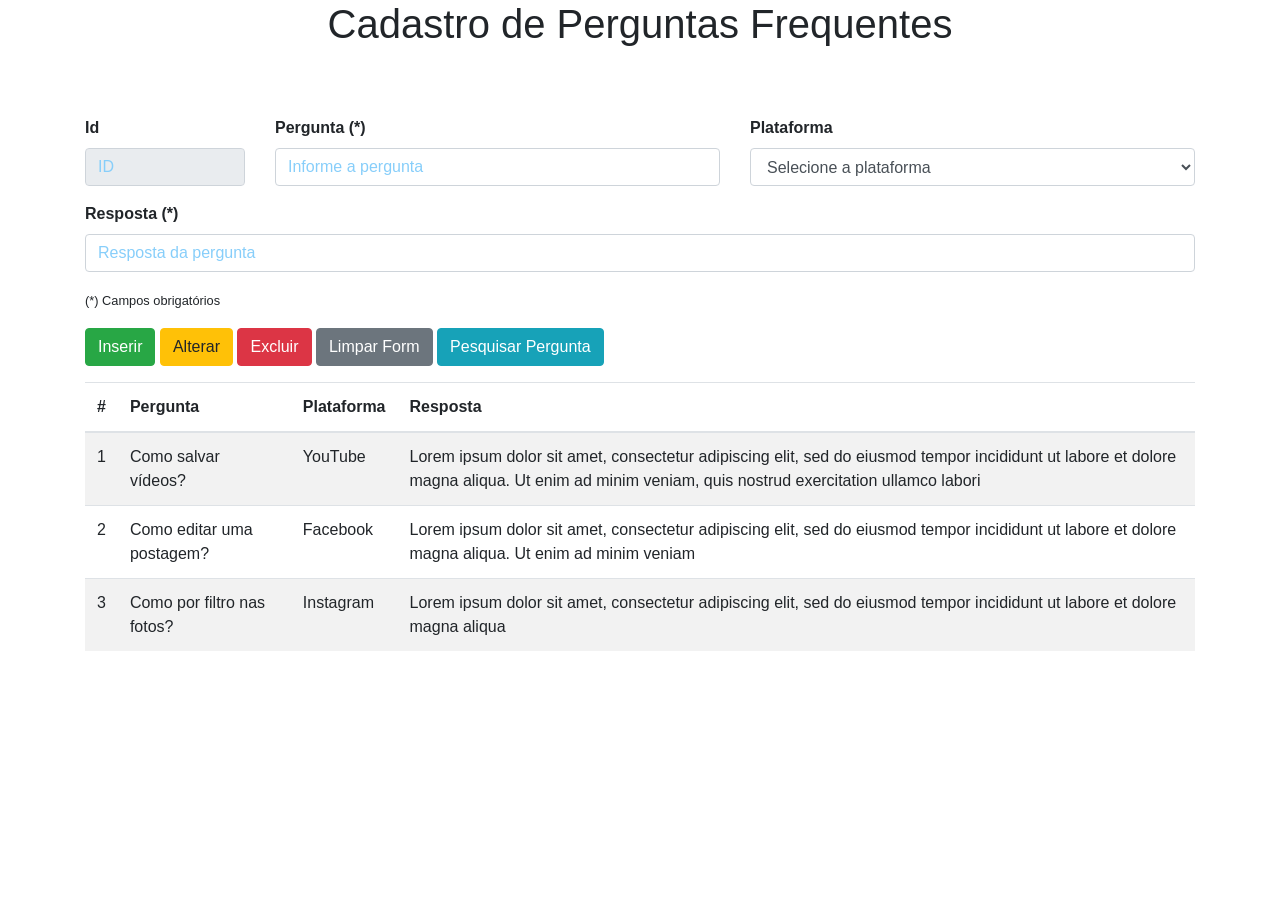
<file: index.html>
<!-- tiaw: cadastro dos perguntas frequentes -->

<!DOCTYPE html>
<html lang="en">

<head>
    <meta charset="UTF-8">
    <meta name="viewport" content="width=device-width, initial-scale=1.0">
    <meta http-equiv="X-UA-Compatible" content="ie=edge">
    <title>Cadastro de Perguntas Frequentes</title>
    <link rel="stylesheet" href="https://stackpath.bootstrapcdn.com/bootstrap/4.1.0/css/bootstrap.min.css">
    <link rel="stylesheet" href="style.css">
</head>

<body onload="init()">
    <h1>Cadastro de Perguntas Frequentes</h1>

    <div class="container">
        <div class="row">
            <div id="msg" class="col-sm-10 offset-sm-1 ">
                <!--<div class="alert alert-warning">Contato não encontrado.</div>-->
            </div>
        </div>

        <form id="form-perg">
            <div class="form-group row">
                <div class="col-sm-2">
                    <label for="inputId">Id</label>
                    <input type="text" class="form-control" id="inputId" placeholder="ID" disabled>
                </div>
                <div class="col-sm-5">
                    <label for="inputPerg">Pergunta (*)</label>
                    <input type="text" class="form-control" id="inputPerg" required placeholder="Informe a pergunta">
                </div>
          
                <div class="col-sm-5">
                    <label for="inputCategoria">Plataforma</label>
                    <select name="filtro_categoria" id="filtro_categoria" class="form-control">
                        <option value="">Selecione a plataforma</option>
                        <option value="Facebook">Facebook</option>
                        <option value="Instagram">Instagram</option>
                        <option value="Youtube">YouTube</option>
                    </select>
                </div>
            </div>
          
            <div class="form-group row">    
                <div class="col-sm-12">
                    <label for="inputResp">Resposta (*)</label>
                    <input type="text" class="form-control" id="inputResp" required placeholder="Resposta da pergunta">
                </div>
              
            </div>
        
          
            <div class="form-group row">
                <div class="col-sm-4">
                    <small>(*) Campos obrigatórios</small>
                </div>
            </div>
            <div class="form-group row">
                <div class="col-sm-6">
                    <input type="button" class="btn btn-success" id="btnInsert" value="Inserir">
                    <input type="button" class="btn btn-warning" id="btnUpdate" value="Alterar">
                    <input type="button" class="btn btn-danger" id="btnDelete" value="Excluir">
                    <input type="button" class="btn btn-secondary" id="btnClear" value="Limpar Form">
                   <a href="lista_perg.html"><input type="button" class="btn btn-info" id="btnClear" value="Pesquisar Pergunta"></a>
                  
                </div>
        
    </div>
        </form>

        <div class="row">
            <div class="col-sm-12">
                <table id="grid-perg" class="table table-striped">
                    <thead>
                        <tr>
                            <th scope="col">#</th>
                            <th scope="col">Pergunta</th>
                            <th scope="col">Plataforma</th>
                            <th scope="col">Resposta</th>
                        </tr>
                    </thead>
                    <tbody id="table-perg">
                        <tr>
                            <td scope="row">1</td>
                            <td></td>
                            <td></td>
                            <td></td>
                            <td></td>
                            <td></td>
                            <td></td>
                        </tr>
                    </tbody>
                </table>
            </div>
        </div>
    </div>

    <script src="https://ajax.googleapis.com/ajax/libs/jquery/1.8.3/jquery.min.js"></script>
    <script src="app.js"></script>
    <script>
        function exibePerg() {
            // Remove todas as linhas do corpo da tabela
            $("#table-perg").html("");

            // Popula a tabela com os registros do banco de dados
            for (i = 0; i < db.data.length; i++) {
                let perg = db.data[i];    
                $("#table-perg").append(`<tr><td scope="row">${perg.id}</td>
                                                <td>${perg.perg}</td>
                                                <td>${perg.categoria}</td>
                                                <td>${perg.resp}</td>
                                            </tr>`);
            }
        }

        function init() {
            // Adiciona funções para tratar os eventos 
            $("#btnInsert").click(function () {
                // Verfica se o formulário está preenchido corretamente
                if (!$('#form-perg')[0].checkValidity()) {
                    displayMessage("Preencha o formulário corretamente.");
                    return;
                }

                // Obtem os valores dos campos do formulário
                let campoPerg = $("#inputPerg").val();
                let campoCategoria = $('#filtro_categoria').val();
                let campoResp = $('#inputResp').val();
                
                let frequente = { perg: campoPerg, 
                    categoria: campoCategoria,
                    resp: campoResp };

                insertPerg(frequente);

                // Reexibe os contatos
                exibePerg();

                // Limpa o formulario
                $("#form-perg")[0].reset();
            });

            // Intercepta o click do botão Alterar
            $("#btnUpdate").click(function () {
                // Obtem os valores dos campos do formulário
                let campoId = $("#inputId").val();
                if (campoId == "") {
                    displayMessage("Selecione uma pergunta cadastrada para ser alterado.");
                    return;
                }
                let campoPerg = $("#inputPerg").val();
                let campoCategoria = $("#filtro_categoria").val();
                let campoResp = $('#inputResp').val();

                let frequente = { perg: campoPerg, 
                    categoria: campoCategoria,
                    resp: campoResp
                    };

                updatePerg(parseInt(campoId), frequente);

                // Reexibe os contatos
                exibePerg();

                // Limpa o formulario
                $("#form-perg")[0].reset();
            });

            // Intercepta o click do botão Excluir
            $("#btnDelete").click(function () {
                let campoId = $("#inputId").val();
                if (campoId == "") {
                    displayMessage("Selecione uma pergunta cadastrada a ser excluído.");
                    return;
                }
                deletePerg(parseInt(campoId));

                // Reexibe os contatos
                exibePerg();

                // Limpa o formulario
                $("#form-perg")[0].reset();
            });

            // Intercepta o click do botão Listar Contatos
            $("#btnClear").click(function () {
                $("#form-perg")[0].reset();
            });

            // Oculta a mensagem de aviso após alguns segundos
            $('#msg').bind("DOMSubtreeModified", function () {
                window.setTimeout(function () {
                    $(".alert").fadeTo(500, 0).slideUp(500, function () {
                        $(this).remove();
                    });
                }, 5000);
            });

            // Preenche o formulário quando o usuario clicar em uma linha da tabela 
            $("#grid-perg").on("click", "tr", function (e) {
                let linhaPerg = this;
                colunas = linhaPerg.querySelectorAll("td");

                $("#inputId").val(colunas[0].innerText);
                $("#inputPerg").val(colunas[1].innerText);
                $("#filtro_categoria").val(colunas[2].innerText);
                $("#inputResp").val(colunas[3].innerText);
            });

            exibePerg();
        }
    </script>
</body>
</html>
</file>
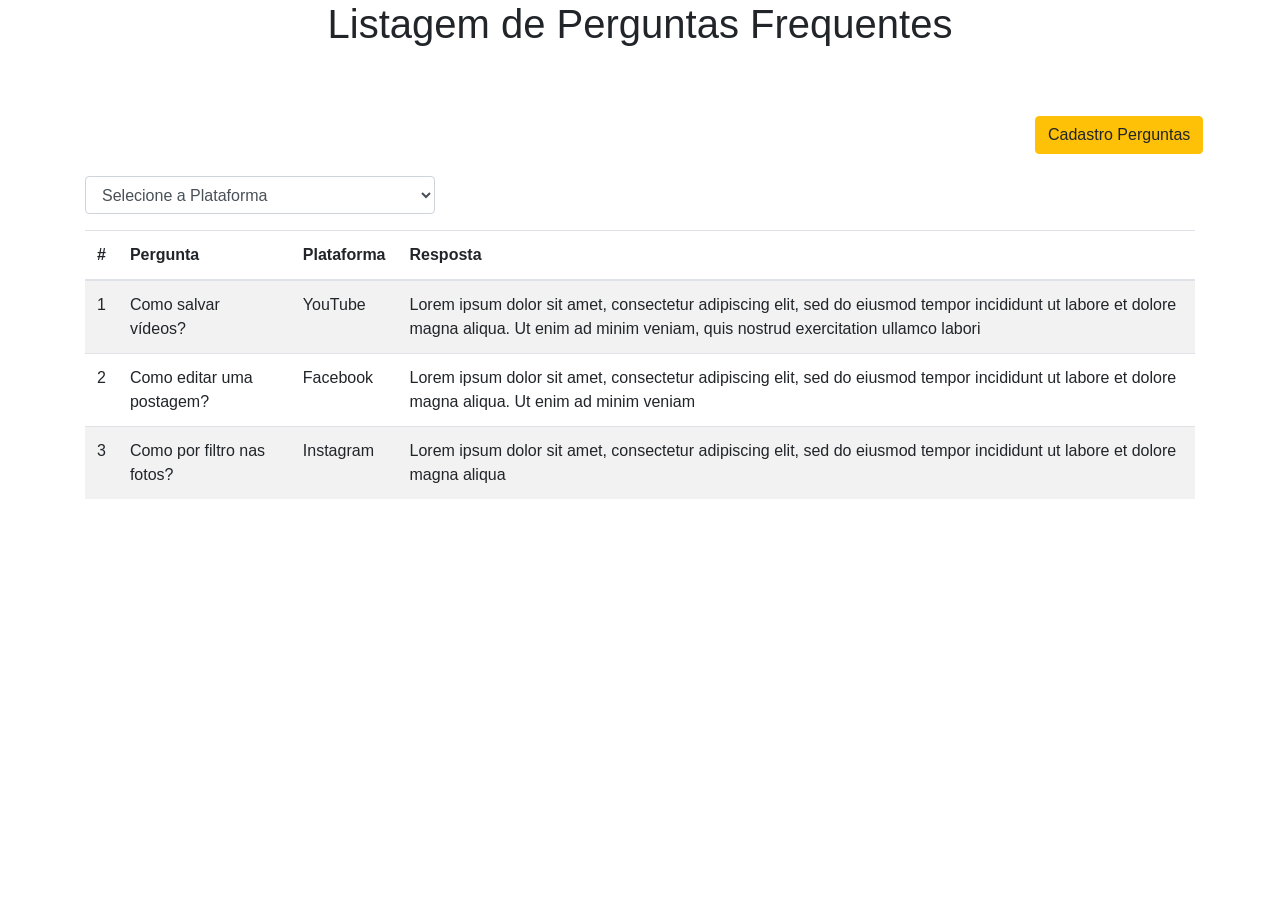
<file: lista_perg.html>
<!DOCTYPE html>
<html lang="en">

<head>
    <meta charset="UTF-8">
    <meta name="viewport" content="width=device-width, initial-scale=1.0">
    <meta http-equiv="X-UA-Compatible" content="ie=edge">
    <title>Listagem de Perguntas Frequentes</title>
    <link rel="stylesheet" href="https://stackpath.bootstrapcdn.com/bootstrap/4.1.0/css/bootstrap.min.css">
    <link rel="stylesheet" href="style.css">    
</head>

<body onload="ListaPerg()">
    <h1>Listagem de Perguntas Frequentes</h1>

    <div class="container">
        <div class="row">
            <div id="msg" class="col-sm-10 offset-sm-1 ">
                <!--<div class="alert alert-warning">Contato não encontrado.</div>-->
            </div>
        </div>

        <div class="row">
            <div id="msg" class="col-sm-2 offset-sm-10 ">
                <a href="index.html"><input type="button" class="btn btn-warning" id="btnClear" value="Cadastro Perguntas"></a>
            </div>
        </div>        
        
        <form id="form-perg">            
            <div class="form-group row">
               <!-- <div class="col-sm-4">
                  <select name="filtro_nome" id="filtro_nome" onchange="ListaSites()"  class="form-control">
                        <option value="">Selecione o Site</option>
                        <option value="Facebook">Facebook</option>
                        <option value="Instagram">Instagram</option>
                        <option value="YouTube">YouTube</option>
                    </select>
                </div> -->
                  <div class="col-sm-4">
                    <select name="filtro_categoria" id="filtro_categoria" onchange="ListaPerg()"  class="form-control">
                        <option value="">Selecione a Plataforma</option>
                        <option value="YouTube">YouTube</option>
                        <option value="Instagram">Instagram</option>
                        <option value="Facebook">Facebook</option>
                    </select>
                </div>
            </div>
        </form>


        <div class="row">
            <div class="col-sm-12">
                <table id="grid-perg" class="table table-striped">
                    <thead>
                        <tr>
                            <th scope="col">#</th>
                            <th scope="col">Pergunta</th>
                            <th scope="col">Plataforma</th>
                            <th scope="col">Resposta</th>
                        </tr>
                    </thead>
                    <tbody id="table-perg">
                    </tbody>
                </table>
            </div>
        </div>
    </div>

    <script src="https://ajax.googleapis.com/ajax/libs/jquery/1.8.3/jquery.min.js"></script>
    <script src="app.js"></script>
    <script>
        // função para listar na tabela os contatos que estão associados aos filtros 
        function ListaPerg() {
            
            // Obtem os dados informados pelo usuário nos filtros
           // let fn = document.getElementById('filtro_nome').value; 
            let fcg = document.getElementById('filtro_categoria').value;

            // limpa a lista de contatos apresentados
            $("#table-perg").empty();

            // Popula a tabela com os registros do banco de dados
            for (let index = 0; index < db.data.length; index++) {
                const perg = db.data[index];

                // Verifica se os dados do contato batem com os filtros
                if // ((site.nome == fn) || (fn == '')) &&
                    ((perg.categoria == fcg) || (fcg == '')) { 
                    
                    // Inclui o contato na tabela    
                    $("#table-perg").append(`<tr>
                        <td scope="row">${perg.id}</td>
                        <td>${perg.perg}</td>
                        <td>${perg.categoria}</td>
                        <td>${perg.resp}</td>    
                      </tr>`);
                } 
            }
        }
    </script>
</body>
</html>
</file>
<file: style.css>
label {
    font-weight: bolder;
}
::placeholder {
    color: lightskyblue !important;
    opacity: 3;
}
::-webkit-input-placeholder { /* WebKit, Blink, Edge */
    color:  lightskyblue !important;
}
:-moz-placeholder { /* Mozilla Firefox 4 to 18 */
    color:  lightskyblue !important;
    opacity:  3;
 }
 h1 {
     text-align: center;
 }
 #msg {
     height: 60px;
 }
 #grid-site tbody {
     cursor: pointer;
 }
#grid-tutorial tbody {
     cursor: pointer;
 }
</file>
